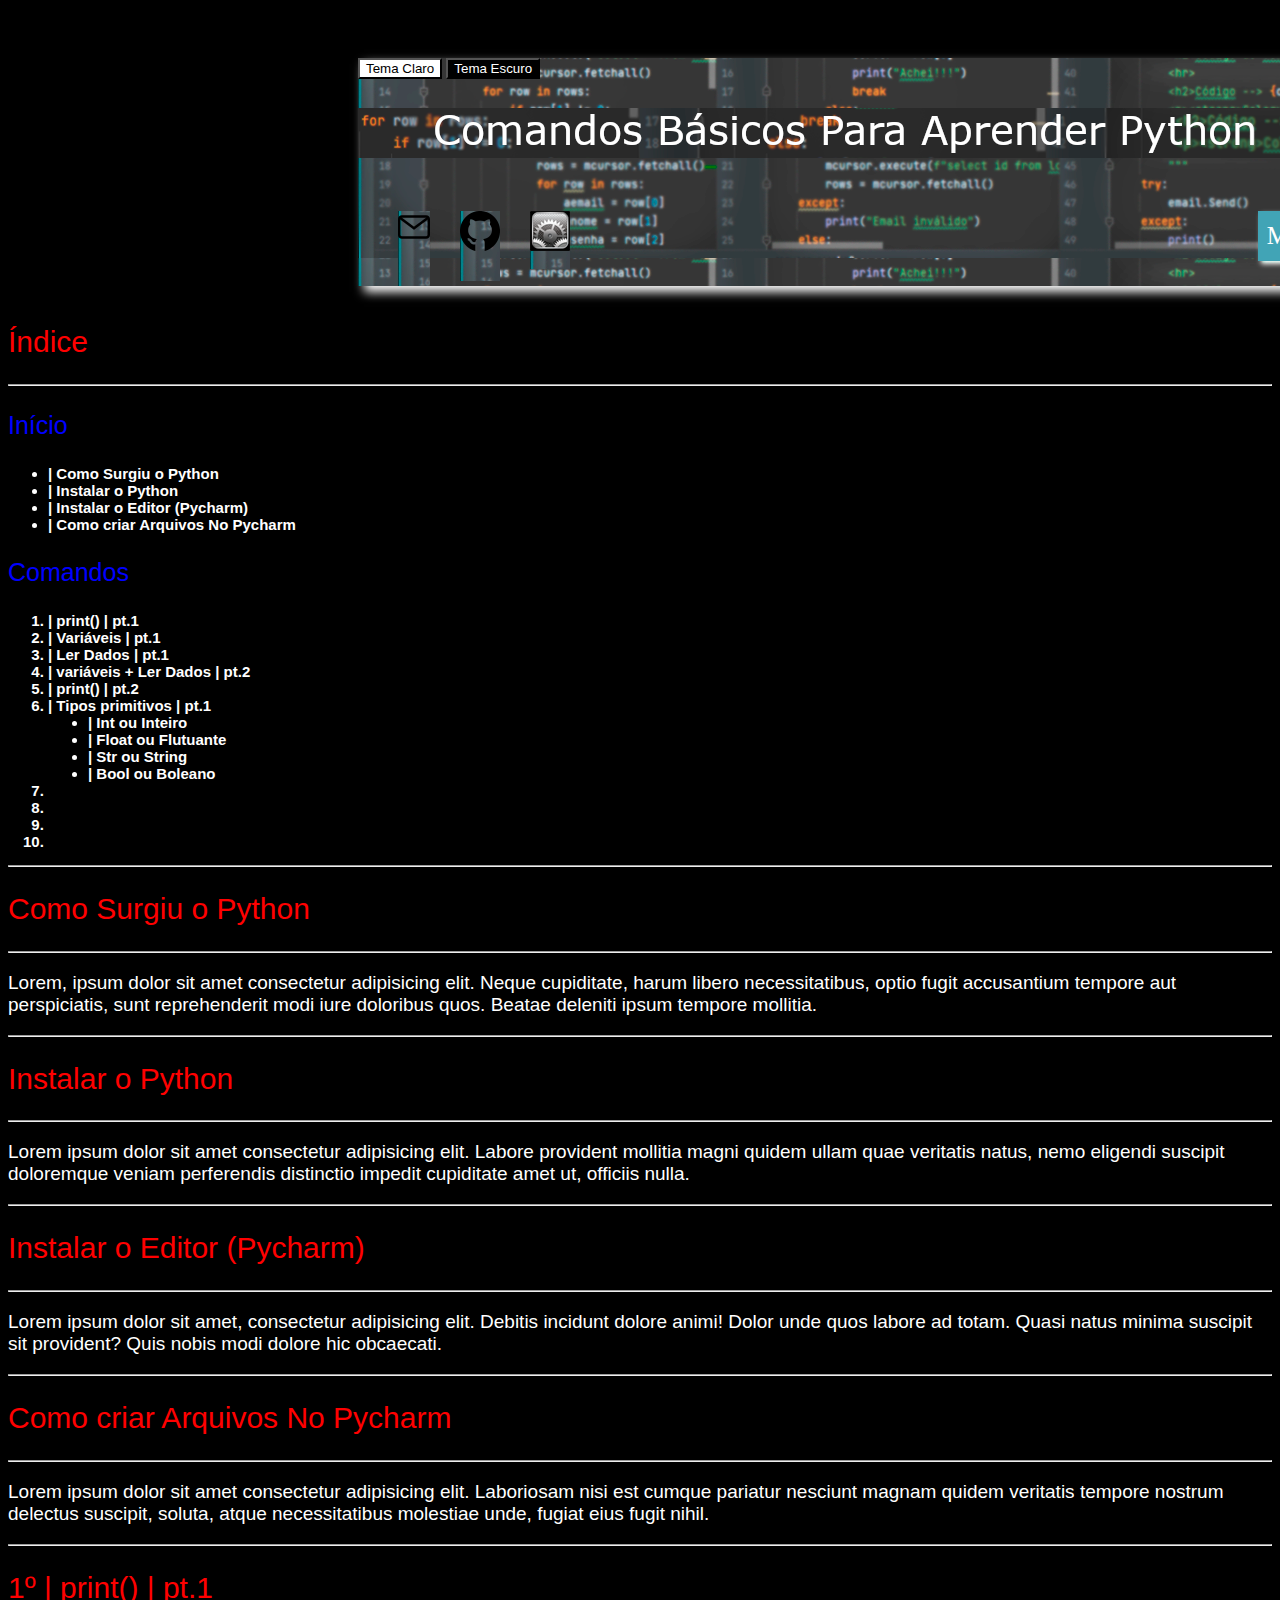
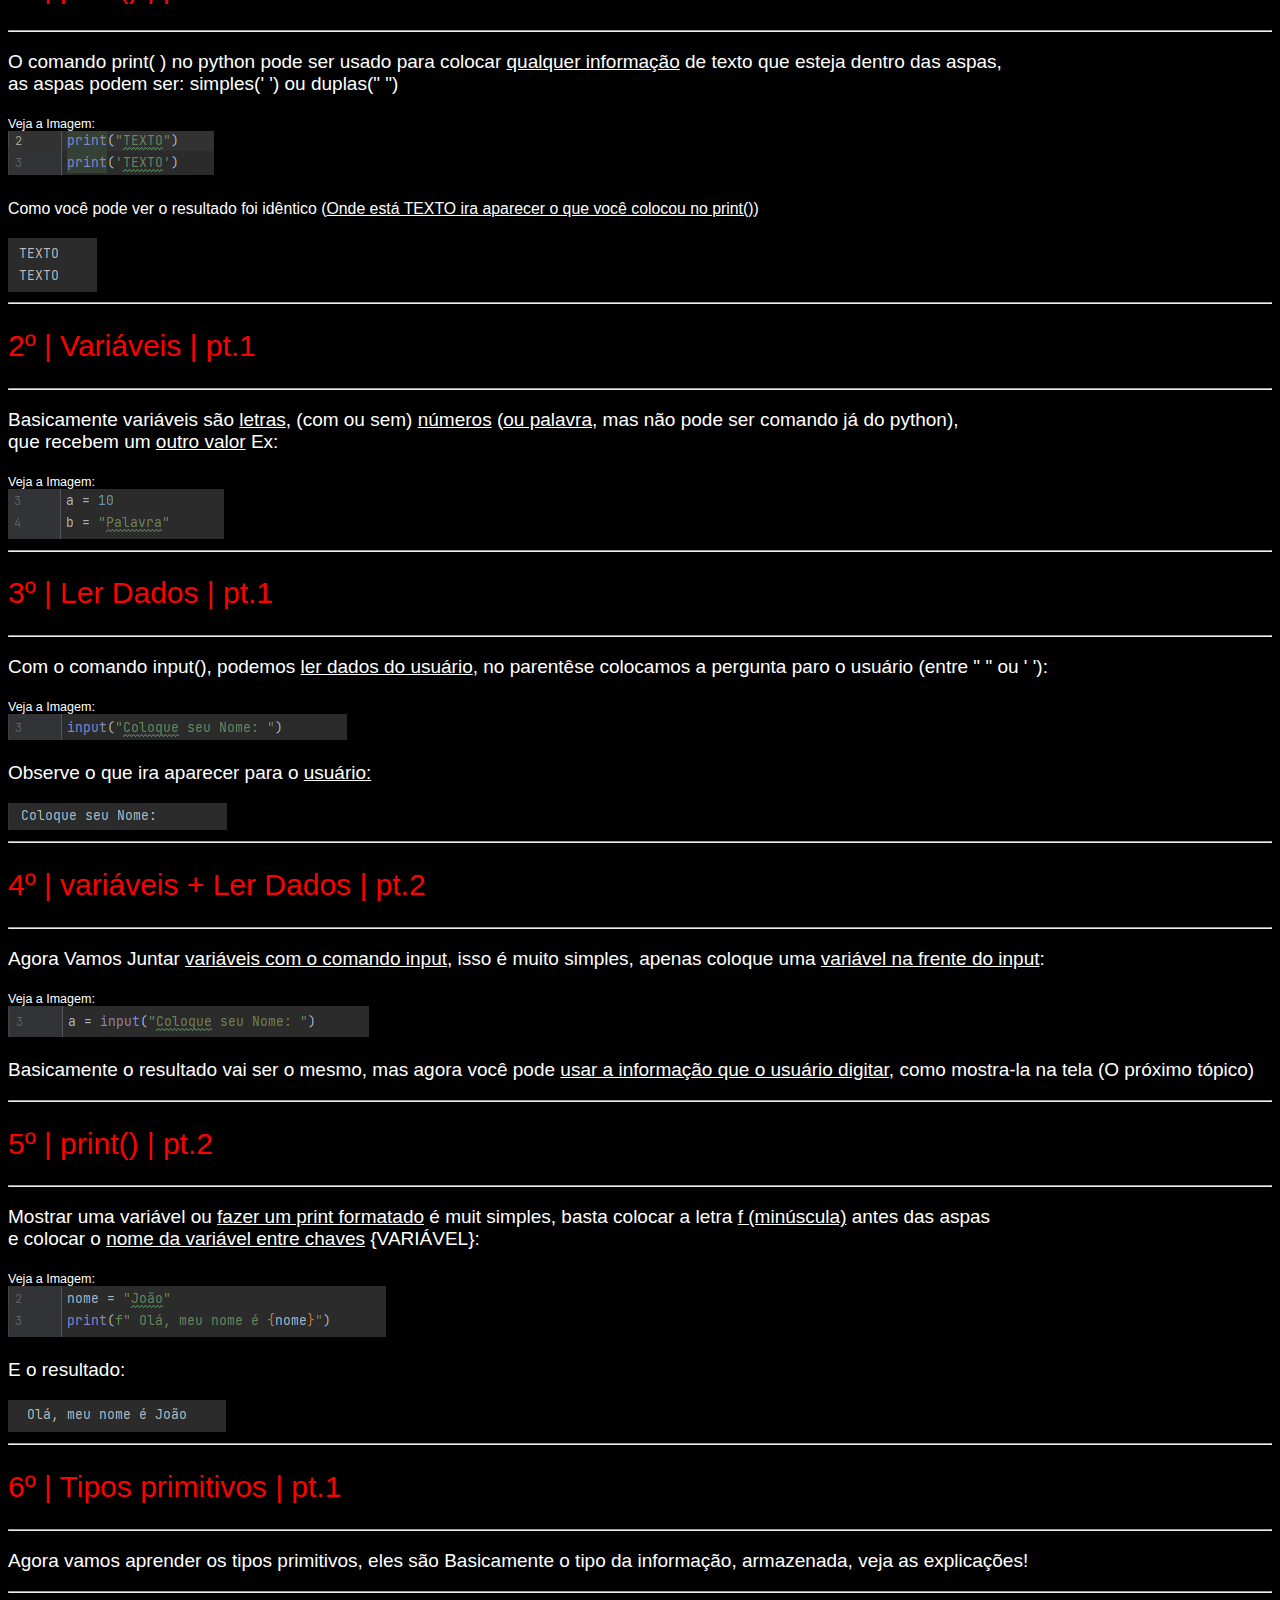
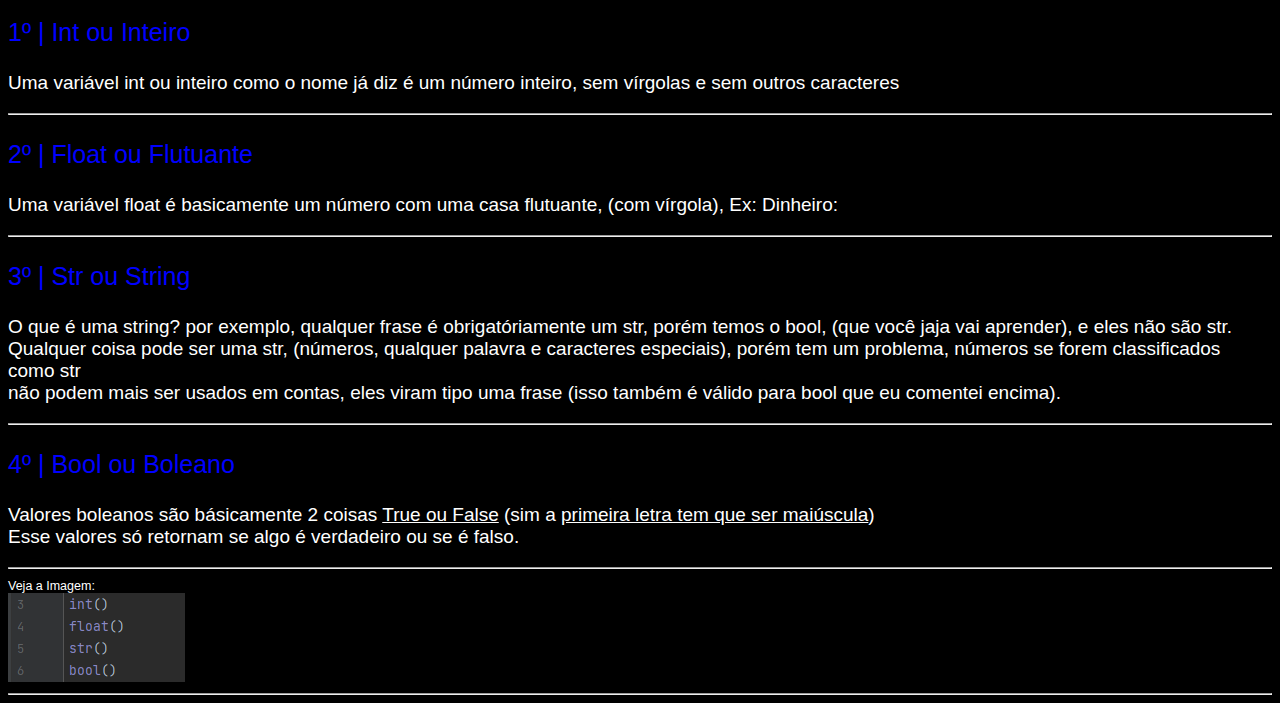
<file: index.html>
<!DOCTYPE html>
<html lang="pt-br">
<head>
    <meta charset="UTF-8">
    <meta http-equiv="X-UA-Compatible" content="IE=edge">
    <meta name="viewport" content="width=device-width, initial-scale=1.0">
    <link rel="shortcut icon" href="favicon.ico" type="image/x-icon">
    <link rel="stylesheet" href="estilo/style.css">
    <title> Python </title>
</head>
<body>
    <div id="cabeca">

    <div id="temas">
    <input type="button" value="Tema Claro" onclick="claro()" onmouseenter="clrenter()" onmouseout="clrsai()" id="clar">
    <input type="button" value="Tema Escuro" onclick="escuro()" onmouseenter="escenter()" onmouseout="escsai()" id=escr >
    </div>

    <br>
        
        <picture id="Ft-titulo">
            <source media="(max-width: 850px)" srcset="fotos/titulo-dinamico/T-P.png" type="image/png">
            <source media="(max-width: 1250px)" srcset="fotos/titulo-dinamico/T-M.png" type="image/png">
            <img src="fotos/titulo-dinamico/T-G.png" alt="Título">
        </picture>

        <br>
        
        <div id="email"><a href="https://mail.google.com/mail/u/2/#inbox?compose=GTvVlcRzCbfNPZtSfZglMCQSXSbTnSHBljvgHvlFshtcnmhMSJGClzHwrBrQDKxtSCzZFltSLqXGh" target="_blank" rel="external"><img src="fotos/o-email.png" alt="Email" onmouseenter="emeentro()" onmouseout="emesaiu()"> <p id="emeapa"> </p> </a></div>

        <div id="github"><a href="https://github.com/AthosFB" target="_blank" rel="external"><img src="fotos/github-40.png" alt="Email" 
        onmouseenter="gitentro()" onmouseout="gitsaiu()"> <p id="gitapa"> </p></a></div>

        <div id="projetos"><a href="paginas/apps.html" target="_blank" rel="internal"><img src="fotos/Projetos.png" alt="Projetos" onmouseenter="proentrou()" onmouseout="prosaiu()"><p id="proapa"></p></a></div>

            <p id="music" onmouseenter="musientro()">Music</p>

    </div>
    <br>
    <h2 id="ind"> Índice </h2>
    <hr>
<h3> Início </h3>
    <strong>
        <ul>
            <li> | Como Surgiu o Python</li>
            <li> | Instalar o Python</li>
            <li> | Instalar o Editor (Pycharm)</li>
            <li> | Como criar Arquivos No Pycharm</li>
        </ul>
<h3>Comandos</h3>
    <ol>
            <li> | print() | pt.1</li>
            <li> | Variáveis | pt.1</li>
            <li> | Ler Dados | pt.1</li>
            <li> | variáveis + Ler Dados | pt.2</li>
            <li> | print() | pt.2</li>
            <li> | Tipos primitivos | pt.1</li>
                <ul type="disc">
                    <li> | Int ou Inteiro</li>
                    <li> | Float ou Flutuante</li>
                    <li> | Str ou String</li>
                    <li> | Bool ou Boleano</li>
                </ul>
            <li></li>
            <li></li>
            <li></li>
            <li></li>
    </ol>
    </strong>
    <hr>
    <h2>Como Surgiu o Python</h2>
    <hr>
    <p>Lorem, ipsum dolor sit amet consectetur adipisicing elit. Neque cupiditate, harum libero necessitatibus, optio fugit accusantium tempore aut perspiciatis, sunt reprehenderit modi iure doloribus quos. Beatae deleniti ipsum tempore mollitia.</p>
    <hr>
    <h2>Instalar o Python</h2>
    <hr>
    <p>Lorem ipsum dolor sit amet consectetur adipisicing elit. Labore provident mollitia magni quidem ullam quae veritatis natus, nemo eligendi suscipit doloremque veniam perferendis distinctio impedit cupiditate amet ut, officiis nulla.</p>
    <hr>
    <h2>Instalar o Editor (Pycharm)</h2>
    <hr>
    <p>Lorem ipsum dolor sit amet, consectetur adipisicing elit. Debitis incidunt dolore animi! Dolor unde quos labore ad totam. Quasi natus minima suscipit sit provident? Quis nobis modi dolore hic obcaecati.</p>
    <hr>
    <h2>Como criar Arquivos No Pycharm</h2>
    <hr>
    <p>Lorem ipsum dolor sit amet consectetur adipisicing elit. Laboriosam nisi est cumque pariatur nesciunt magnam quidem veritatis tempore nostrum delectus suscipit, soluta, atque necessitatibus molestiae unde, fugiat eius fugit nihil.</p>
    <hr>


    <h2> 1º | print() | pt.1 </h2>
    <hr>
    <p> O comando print( ) no python pode ser usado para colocar <ins>qualquer informação</ins> de texto que esteja dentro das aspas, <br>
        as aspas podem ser: simples(' ') ou duplas(" ") </p>
    <small>Veja a Imagem: </small>
    <br>
    <img src="fotos/print.png" alt="Comando print no Python">
    <br>
    <p><small>Como você pode ver o resultado foi idêntico (<ins>Onde está TEXTO ira aparecer o que você colocou no print()</ins>)</small></p>
    <img src="fotos/print2.png" alt="O que acontece quando usamos o comando print">
    <hr>

    <h2> 2º | Variáveis | pt.1 </h2>
    <hr>
    <p> Basicamente variáveis são <ins>letras</ins>, (com ou sem) <ins>números</ins> (<ins>ou palavra</ins>, mas não pode ser comando já do python), <br>
         que recebem um <ins>outro valor</ins> Ex:</p>
    <small>Veja a Imagem: </small>
    <br>
    <img src="fotos/variaveis.png" alt="Como usar Variáveis no python">
    <hr>

    <h2> 3º | Ler Dados | pt.1 </h2>
    <hr>
    <p> Com o comando input(), podemos <ins>ler dados do usuário</ins>, no parentêse colocamos a pergunta paro o usuário (entre " " ou ' '): </p>
    <small>Veja a Imagem: </small>
    <br>
    <img src="fotos/input.png" alt="Como funciona o comando input no python">
    <p> Observe o que ira aparecer para o <ins>usuário:</ins> </p>
    <img src="fotos/input2.png" alt="O que o comando input faz">
    <hr>

    <h2> 4º | variáveis + Ler Dados | pt.2 </h2>
    <hr>
    <p> Agora Vamos Juntar <ins>variáveis com o comando input</ins>, isso é muito simples, apenas coloque uma <ins>variável na frente do input</ins>: </p>
    <small>Veja a Imagem: </small>
    <br>
    <img src="fotos/imput+variavel.png" alt="Como fazer a junção de uma variável e um input">
    <p>Basicamente o resultado vai ser o mesmo, mas agora você pode <ins>usar a informação que o usuário digitar</ins>, como mostra-la na tela (O próximo tópico)</p>
    <hr>

    <h2> 5º | print() | pt.2 </h2>
    <hr>
    <p> Mostrar uma variável ou <ins>fazer um print formatado</ins> é muit simples, basta colocar a letra <ins>f (minúscula)</ins> antes das aspas <br>
        e colocar o <ins>nome da variável entre chaves</ins> {VARIÁVEL}:
    </p>
    <small>Veja a Imagem: </small>
    <br>
    <img src="fotos/printformatado.png" alt="Como fazer um print formatado no python">
    <p>E o resultado: </p>
    <img src="fotos/imput+variavel2.png" alt="O que acontece quando printamos uma variavel">
    <hr>

    <h2> 6º | Tipos primitivos | pt.1 </h2>
    <hr>
    <p> Agora vamos aprender os tipos primitivos, eles são Basicamente o tipo da informação, armazenada, veja as explicações! </p>
    <hr>
    <h3> 1º | Int ou Inteiro </h3>
    <p>Uma variável int ou inteiro como o nome já diz é um número inteiro, sem vírgolas e sem outros caracteres</p>
    <hr>
    <h3> 2º | Float ou Flutuante </h3>
    <p>Uma variável float é basicamente um número com uma casa flutuante, (com vírgola), Ex: Dinheiro:</p>
    <hr>
    <h3> 3º | Str ou String </h3>
    <p>O que é uma string? por exemplo, qualquer frase é obrigatóriamente um str, porém temos o bool, (que você jaja vai aprender), e eles não são str. <br>
    Qualquer coisa pode ser uma str, (números, qualquer palavra e caracteres especiais), porém tem um problema, números se forem classificados como str <br>
    não podem mais ser usados em contas, eles viram tipo uma frase (isso também é válido para bool que eu comentei encima).
    </p>
    <hr>
    <h3> 4º | Bool ou Boleano </h3>
    <p>Valores boleanos são básicamente 2 coisas <ins>True ou False</ins> (sim a <ins>primeira letra tem que ser maiúscula</ins>) <br>
    Esse valores só retornam se algo é verdadeiro ou se é falso.
    </p>   
    <hr>
    <small>Veja a Imagem: </small>
    <br>
    <img src="fotos/primitivos.png" alt="Uma foto que demonstra os tipos primitivos básicos no python">
    <hr>
    <script>
        let txt1 = window.document.getElementById("emeapa")
        let txt2 = window.document.getElementById("gitapa")
        let txt3 = window.document.getElementById("proapa")
        function claro() {
            let tema = window.document.body
            tema.style.background = "white"
            tema.style.color = "black"
        }
        function escuro() {
            let tema = window.document.body
            tema.style.background = "black"
            tema.style.color = "white"
        }
        function emeentro(){
            txt1.innerText = "Email"
        }
        function gitentro() {
            txt2.innerText = "Github"
        }
        function emesaiu() {
            txt1.innerText = ""
        }
        function gitsaiu() {
            txt2.innerText = ""
        }
        function clrenter() {
            let txt = window.document.getElementById("clar")
            txt.style.color = "sandybrown"
        }
        function escenter() {
            let txt = window.document.getElementById("escr")
            txt.style.color = "sandybrown"
        }
        function clrsai() {
            let txt = window.document.getElementById("clar")
            txt.style.color = "black"
        }
        function escsai() {
            let txt = window.document.getElementById("escr")
            txt.style.color = "white"
        }
        function proentrou() {
            txt3.innerText = "Projetos"
        }
        function prosaiu() {
            txt3.innerText = ""
        }
        function musientro() {
            let musi = window.document.getElementById("music")
            let indi = window.document.getElementById("ind")
            musi.style.height = "500px"
            musi.style.width = "500px"
            indi.style.marginTop = "750px"
            musi.innerHTML = '<p id="fecha" onclick="musisaiu()">X</p> <p id="music2">Music</p> <audio controls> <source src="midia/musica.mp3" type="audio/mpeg"> <source src="midia/musica.ogg" type="audio/ogg"><source src="midia/musica.wav" type="audio/wav"></audio>'
        }
        function musisaiu() {
            let musi = window.document.getElementById("music")
            let indi = window.document.getElementById("ind")
            musi.style.height = "50px"
            musi.style.width = "80px"
            indi.style.marginTop = "300px"
            musi.innerHTML = '<p id="music3">Music</p>' 
        }
    </script>
</body>
</html>
</file>
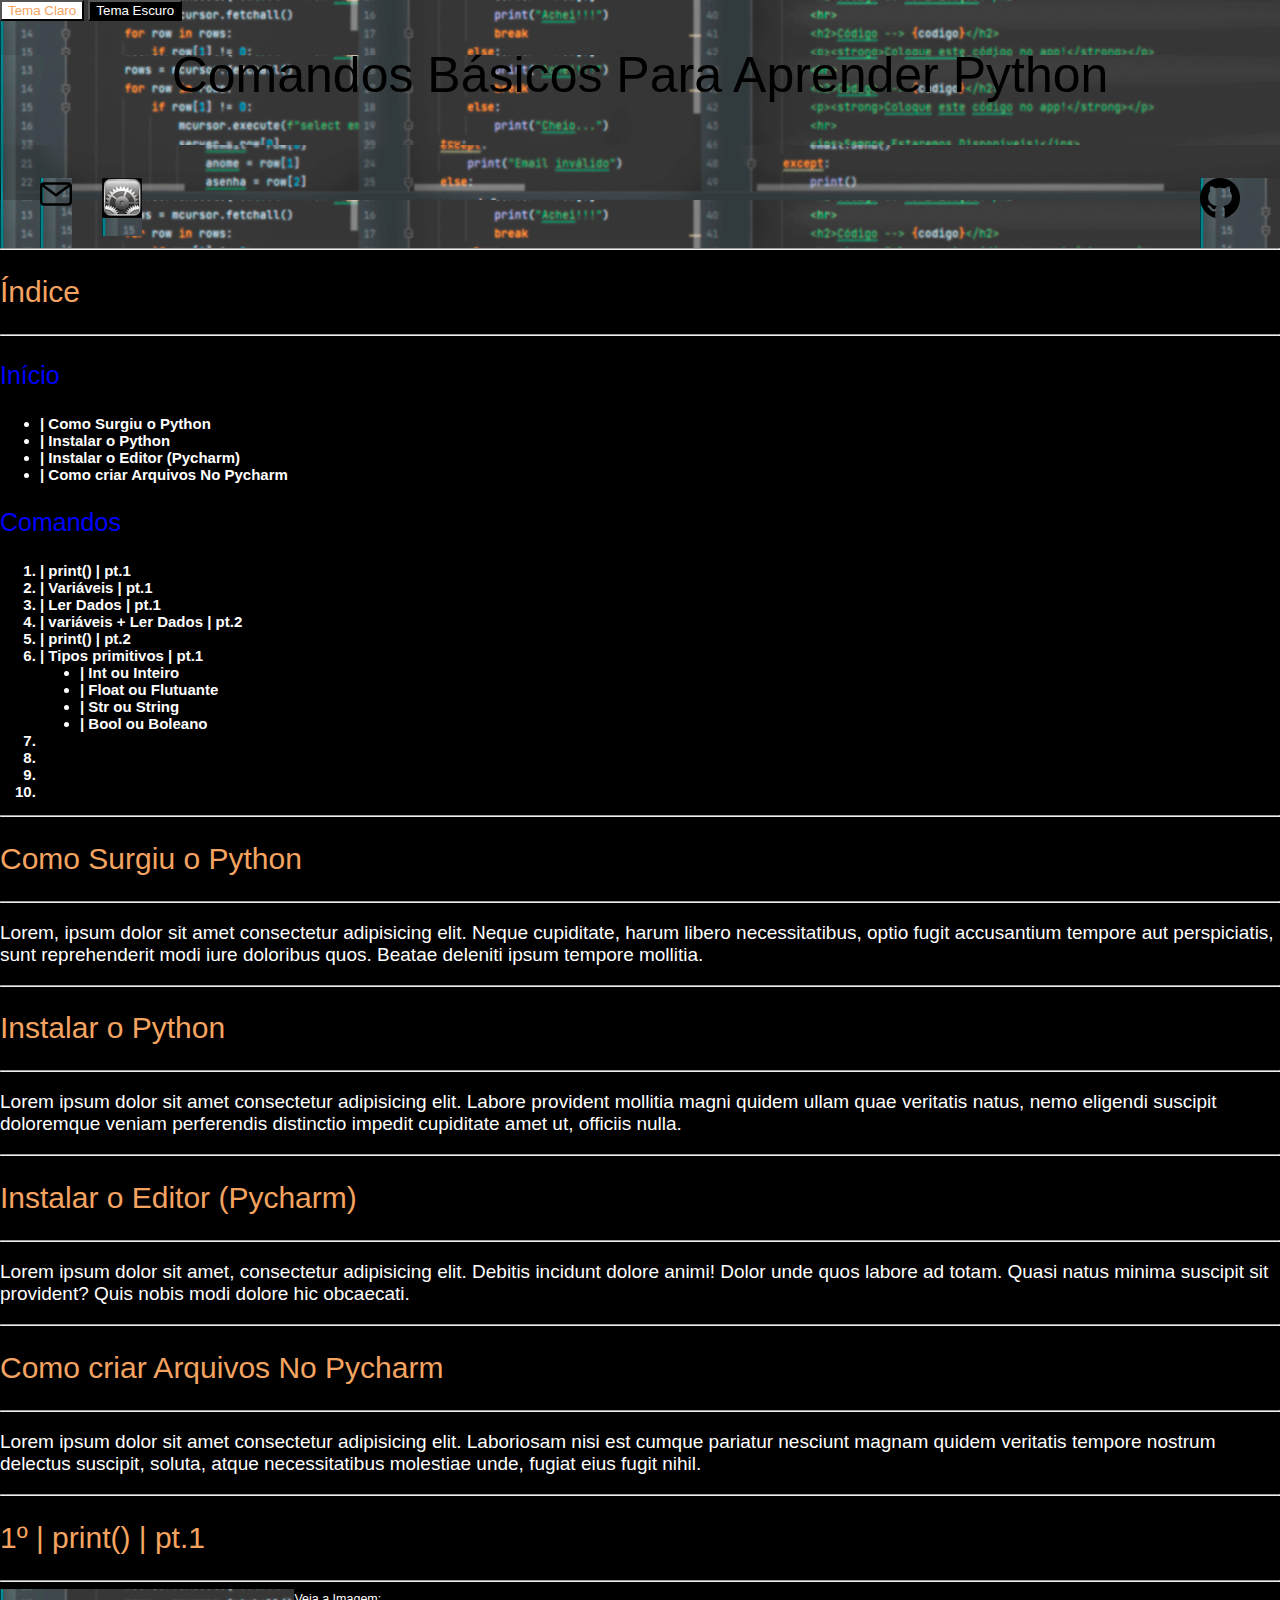
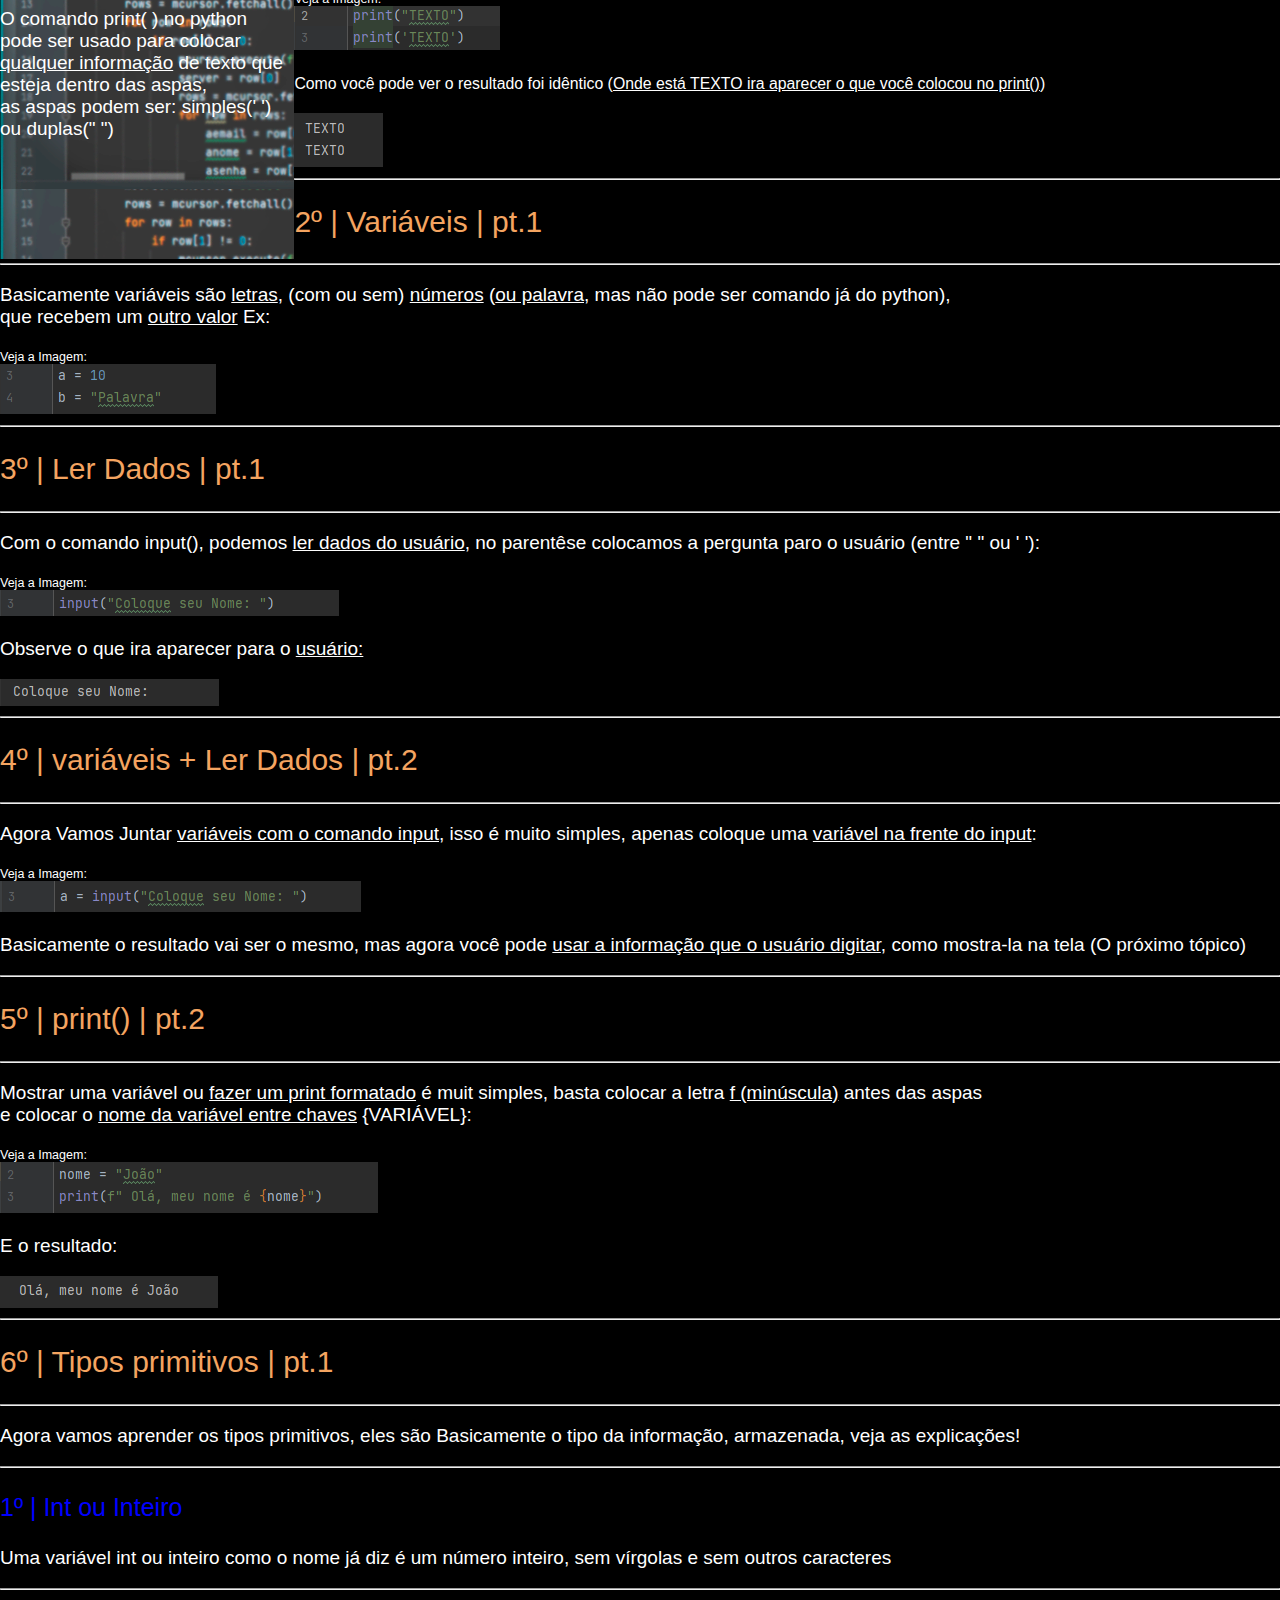
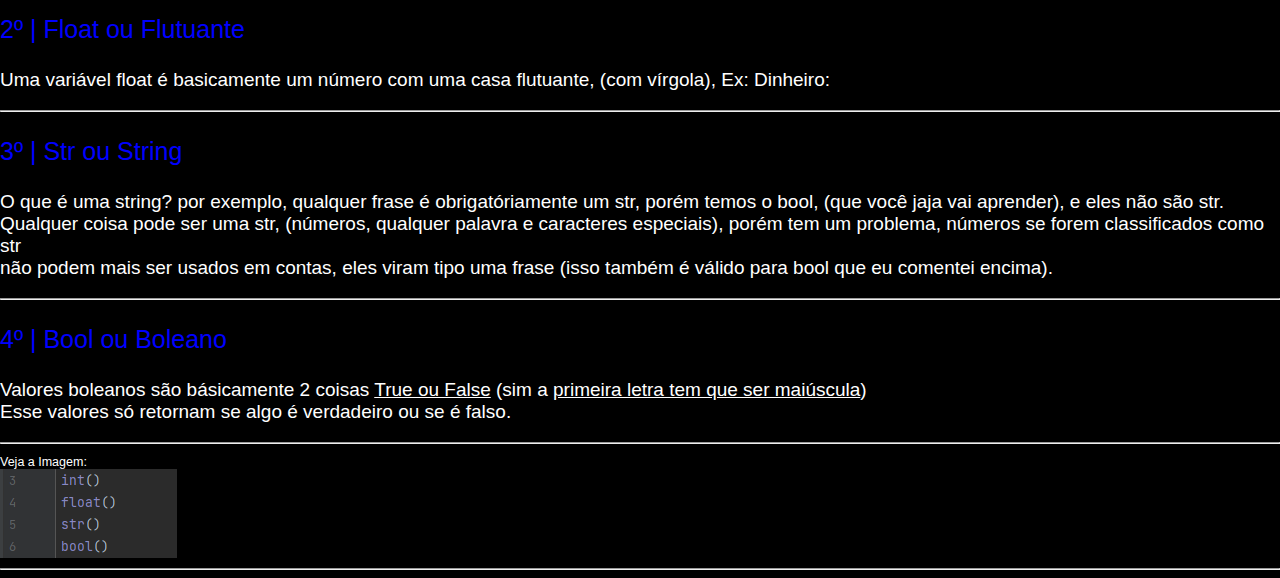
<file: site-programacao/index.html>
<!DOCTYPE html>
<html lang="pt-br">
<head>
    <meta charset="UTF-8">
    <meta http-equiv="X-UA-Compatible" content="IE=edge">
    <meta name="viewport" content="width=device-width, initial-scale=1.0">
    <link rel="shortcut icon" href="favicon.ico" type="image/x-icon">
    <link rel="stylesheet" href="estilo/style.css">
    <title> Python </title>
    <style>
        body {
            background-color: black;
            color: white;
            font: normal 15px Arial;
            /*marigin e borda 0 */
            margin: 0;
            padding: 0;
        }
        h1 {
            font: normal 50px Arial;
            background-color: gray;
            width: 100vmax;
            height: 10vmin;
            line-height: 30pt;
            text-align: center;
            color: black;
        }
        h2 {
            font: normal 30px Arial;
            color: sandybrown;
        }
        h3 {
            font: normal 25px Arial;
            color: blue;
        }
        p {
            font: normal 19px Arial;
        }
        mark {
            background-color: white;
        }
        input#escr {
            background-color: black;
            color: white;
        }
        input#clar {
            background-color: white;
            color: black;
        }

        div {
            background-color: gray;
            float:left;
        }
        div#github {
            background-color: gray;
            height: 70px;
            width: 80px;
            float:right;
        }
        div#email {
            background-color: gray;
            height: 70px;
            margin-left: 40px;
            float:left;
        }
        p#emeapa {
            margin-top: 0px;
        }
        p#gitapa {
            margin-top: 0px;
        }
        p#gitapa {
            font: normal 15px Arial;
        }
        p#emeapa {
            font: normal 15px Arial;
        }
        h2#ind {
            margin-top: 300px;
        }
        /*As próximas linha é feito com meu CSS*/
        .quadrado{
            height: 30vh;
			width: 23vw;
			background-color: rgb(228, 117, 117);
        }

    </style>
</head>
<body>
    <div>

        <input type="button" value="Tema Claro" onclick="claro()" onmouseenter="clrenter()" onmouseout="clrsai()" id="clar">

        <input type="button" value="Tema Escuro" onclick="escuro()" onmouseenter="escenter()" onmouseout="escsai()" id=escr >

        <h1 id="title">Comandos Básicos Para Aprender Python</h1>
        
        <div id="email"><a href="https://mail.google.com/mail/u/2/#inbox?compose=GTvVlcRzCbfNPZtSfZglMCQSXSbTnSHBljvgHvlFshtcnmhMSJGClzHwrBrQDKxtSCzZFltSLqXGh" target="_blank" rel="external"><img src="fotos/o-email.png" alt="Email" onmouseenter="emeentro()" onmouseout="emesaiu()"> <p id="emeapa"> </p> </a></div>

        <div id="github"><a href="https://github.com/AthosFB" target="_blank" rel="external"><img src="fotos/github-40.png" alt="Email" 
        onmouseenter="gitentro()" onmouseout="gitsaiu()"> <p id="gitapa"> </p></a></div>

        <div id="projetos"><a href="paginas/apps.html" target="_blank" rel="internal"><img src="fotos/Projetos.png" alt="Projetos" onmouseenter="proentrou()" onmouseout="prosaiu()"><p id="proapa"></p></a></div>

    </div id="cabeca">
    <br>

    <hr id="ind">
    <h2> Índice </h2>
    <hr>
<h3> Início </h3>
    <strong>
        <ul>
            <li> | Como Surgiu o Python</li>
            <li> | Instalar o Python</li>
            <li> | Instalar o Editor (Pycharm)</li>
            <li> | Como criar Arquivos No Pycharm</li>
        </ul>
<h3>Comandos</h3>
    <ol>
            <li> | print() | pt.1</li>
            <li> | Variáveis | pt.1</li>
            <li> | Ler Dados | pt.1</li>
            <li> | variáveis + Ler Dados | pt.2</li>
            <li> | print() | pt.2</li>
            <li> | Tipos primitivos | pt.1</li>
                <ul type="disc">
                    <li> | Int ou Inteiro</li>
                    <li> | Float ou Flutuante</li>
                    <li> | Str ou String</li>
                    <li> | Bool ou Boleano</li>
                </ul>
            <li></li>
            <li></li>
            <li></li>
            <li></li>
    </ol>
    </strong>
    <hr>
    <h2>Como Surgiu o Python</h2>
    <hr>
    <p>Lorem, ipsum dolor sit amet consectetur adipisicing elit. Neque cupiditate, harum libero necessitatibus, optio fugit accusantium tempore aut perspiciatis, sunt reprehenderit modi iure doloribus quos. Beatae deleniti ipsum tempore mollitia.</p>
    <hr>
    <h2>Instalar o Python</h2>
    <hr>
    <p>Lorem ipsum dolor sit amet consectetur adipisicing elit. Labore provident mollitia magni quidem ullam quae veritatis natus, nemo eligendi suscipit doloremque veniam perferendis distinctio impedit cupiditate amet ut, officiis nulla.</p>
    <hr>
    <h2>Instalar o Editor (Pycharm)</h2>
    <hr>
    <p>Lorem ipsum dolor sit amet, consectetur adipisicing elit. Debitis incidunt dolore animi! Dolor unde quos labore ad totam. Quasi natus minima suscipit sit provident? Quis nobis modi dolore hic obcaecati.</p>
    <hr>
    <h2>Como criar Arquivos No Pycharm</h2>
    <hr>
    <p>Lorem ipsum dolor sit amet consectetur adipisicing elit. Laboriosam nisi est cumque pariatur nesciunt magnam quidem veritatis tempore nostrum delectus suscipit, soluta, atque necessitatibus molestiae unde, fugiat eius fugit nihil.</p>
    <hr>


    <h2> 1º | print() | pt.1 </h2>
    <hr>
        <div class="quadrado">
            <p>O comando print( ) no python pode ser usado para colocar <ins>qualquer informação</ins> de texto que esteja dentro das aspas, <br>
        as aspas podem ser: simples(' ') ou duplas(" ") </p>
        
        </div>

    <small>Veja a Imagem: </small>
    <br>
    <img src="fotos/print.png" alt="Comando print no Python">
    <br>
    <p><small>Como você pode ver o resultado foi idêntico (<ins>Onde está TEXTO ira aparecer o que você colocou no print()</ins>)</small></p>
    <img src="fotos/print2.png" alt="O que acontece quando usamos o comando print">
    <hr>

    <h2> 2º | Variáveis | pt.1 </h2>
    <hr>
    <p> Basicamente variáveis são <ins>letras</ins>, (com ou sem) <ins>números</ins> (<ins>ou palavra</ins>, mas não pode ser comando já do python), <br>
         que recebem um <ins>outro valor</ins> Ex:</p>
    <small>Veja a Imagem: </small>
    <br>
    <img src="fotos/variaveis.png" alt="Como usar Variáveis no python">
    <hr>

    <h2> 3º | Ler Dados | pt.1 </h2>
    <hr>
    <p> Com o comando input(), podemos <ins>ler dados do usuário</ins>, no parentêse colocamos a pergunta paro o usuário (entre " " ou ' '): </p>
    <small>Veja a Imagem: </small>
    <br>
    <img src="fotos/input.png" alt="Como funciona o comando input no python">
    <p> Observe o que ira aparecer para o <ins>usuário:</ins> </p>
    <img src="fotos/input2.png" alt="O que o comando input faz">
    <hr>

    <h2> 4º | variáveis + Ler Dados | pt.2 </h2>
    <hr>
    <p> Agora Vamos Juntar <ins>variáveis com o comando input</ins>, isso é muito simples, apenas coloque uma <ins>variável na frente do input</ins>: </p>
    <small>Veja a Imagem: </small>
    <br>
    <img src="fotos/imput+variavel.png" alt="Como fazer a junção de uma variável e um input">
    <p>Basicamente o resultado vai ser o mesmo, mas agora você pode <ins>usar a informação que o usuário digitar</ins>, como mostra-la na tela (O próximo tópico)</p>
    <hr>

    <h2> 5º | print() | pt.2 </h2>
    <hr>
    <p> Mostrar uma variável ou <ins>fazer um print formatado</ins> é muit simples, basta colocar a letra <ins>f (minúscula)</ins> antes das aspas <br>
        e colocar o <ins>nome da variável entre chaves</ins> {VARIÁVEL}:
    </p>
    <small>Veja a Imagem: </small>
    <br>
    <img src="fotos/printformatado.png" alt="Como fazer um print formatado no python">
    <p>E o resultado: </p>
    <img src="fotos/imput+variavel2.png" alt="O que acontece quando printamos uma variavel">
    <hr>

    <h2> 6º | Tipos primitivos | pt.1 </h2>
    <hr>
    <p> Agora vamos aprender os tipos primitivos, eles são Basicamente o tipo da informação, armazenada, veja as explicações! </p>
    <hr>
    <h3> 1º | Int ou Inteiro </h3>
    <p>Uma variável int ou inteiro como o nome já diz é um número inteiro, sem vírgolas e sem outros caracteres</p>
    <hr>
    <h3> 2º | Float ou Flutuante </h3>
    <p>Uma variável float é basicamente um número com uma casa flutuante, (com vírgola), Ex: Dinheiro:</p>
    <hr>
    <h3> 3º | Str ou String </h3>
    <p>O que é uma string? por exemplo, qualquer frase é obrigatóriamente um str, porém temos o bool, (que você jaja vai aprender), e eles não são str. <br>
    Qualquer coisa pode ser uma str, (números, qualquer palavra e caracteres especiais), porém tem um problema, números se forem classificados como str <br>
    não podem mais ser usados em contas, eles viram tipo uma frase (isso também é válido para bool que eu comentei encima).
    </p>
    <hr>
    <h3> 4º | Bool ou Boleano </h3>
    <p>Valores boleanos são básicamente 2 coisas <ins>True ou False</ins> (sim a <ins>primeira letra tem que ser maiúscula</ins>) <br>
    Esse valores só retornam se algo é verdadeiro ou se é falso.
    </p>   
    <hr>
    <small>Veja a Imagem: </small>
    <br>
    <img src="fotos/primitivos.png" alt="Uma foto que demonstra os tipos primitivos básicos no python">
    <hr>
    <script>
        let txt1 = window.document.getElementById("emeapa")
        let txt2 = window.document.getElementById("gitapa")
        let txt3 = window.document.getElementById("proapa")
        function claro() {
            let tema = window.document.body
            tema.style.background = "white"
            tema.style.color = "black"
        }
        function escuro() {
            let tema = window.document.body
            tema.style.background = "black"
            tema.style.color = "white"
        }
        function emeentro(){
            txt1.innerText = "Email"
        }
        function gitentro() {
            txt2.innerText = "Github"
        }
        function emesaiu() {
            txt1.innerText = ""
        }
        function gitsaiu() {
            txt2.innerText = ""
        }
        function clrenter() {
            let txt = window.document.getElementById("clar")
            txt.style.color = "sandybrown"
        }
        function escenter() {
            let txt = window.document.getElementById("escr")
            txt.style.color = "sandybrown"
        }
        function clrsai() {
            let txt = window.document.getElementById("clar")
            txt.style.color = "black"
        }
        function escsai() {
            let txt = window.document.getElementById("escr")
            txt.style.color = "white"
        }
        function proentrou() {
            txt3.innerText = "Projetos"
        }
        function prosaiu() {
            txt3.innerText = ""
        }
    </script>
</body>
</html>
</file>
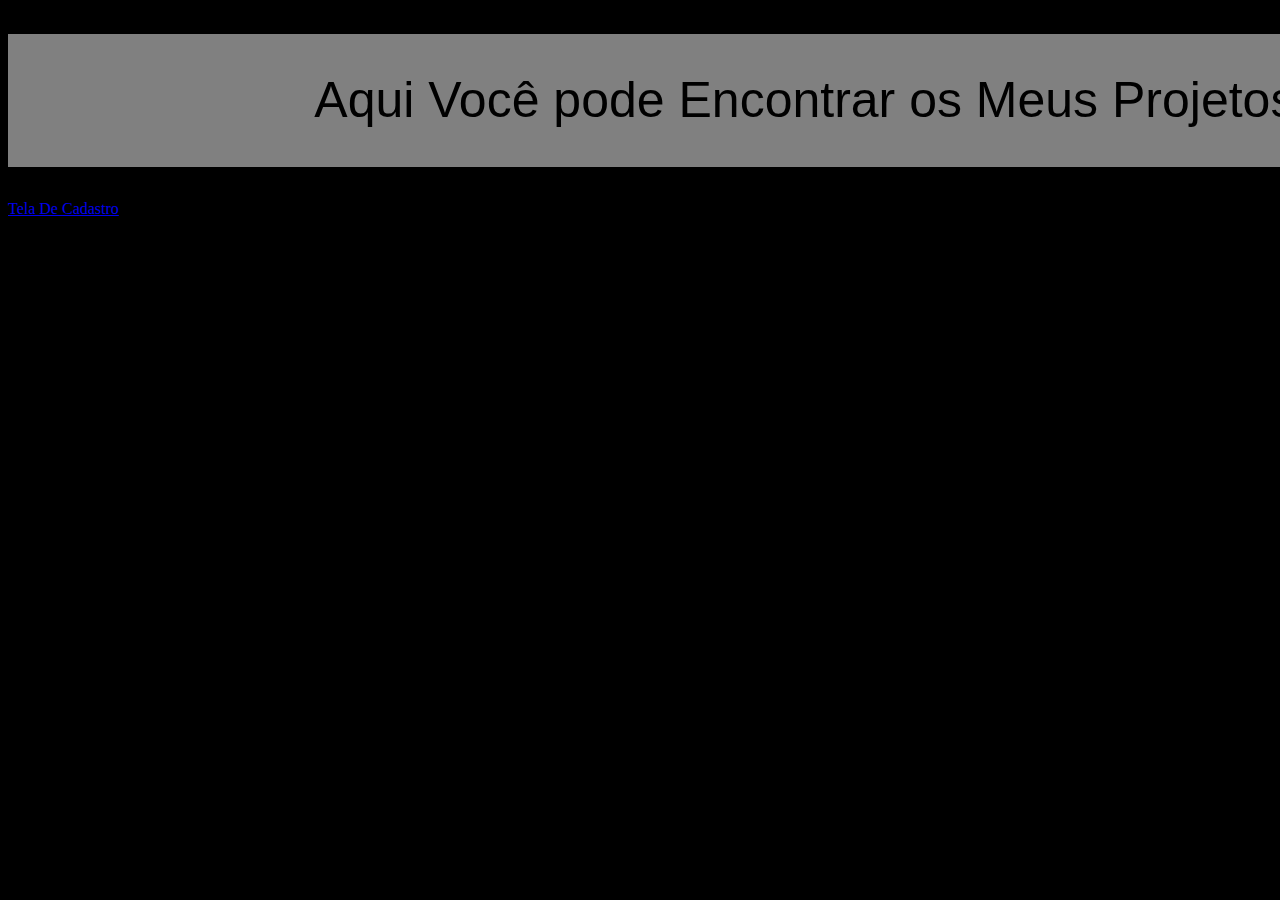
<file: paginas/apps.html>
<!DOCTYPE html>
<html lang="pt-br">
<head>
    <meta charset="UTF-8">
    <meta http-equiv="X-UA-Compatible" content="IE=edge">
    <meta name="viewport" content="width=device-width, initial-scale=1.0">
    <link rel="shortcut icon" href="../favicon2.ico" type="image/x-icon">
    <title>Dowloads</title>
    <style>
        body {
            background-color: black;
        }
        h1 {
            font: normal 50px Arial;
            background-color: gray;
            color: black;
            width: 1385pt;
            height: 100pt;
            line-height: 100pt;
            text-align: center;
        }
    </style>
</head>
<body>
    <h1>Aqui Você pode Encontrar os Meus Projetos em Python</h1>
    <a href="../apps/cadastro.exe">Tela De Cadastro</a>
</body>
</html>
</file>
<file: estilo/style.css>
body {
    background-color: black;
    color: white;
    font: normal 15px Arial;
}
div#cabeca {
    margin-top: 50px;
    box-shadow: 6px 6px 10px white;
    margin-left: 350px;
}
h2 {
    font: normal 30px Arial;
    color: red;
}
h3 {
    font: normal 25px Arial;
    color: blue;
}
p {
    font: normal 19px Arial;
} 
mark {
    background-color: white;
}
input#escr {
    background-color: black;
    color: white;
}
input#clar {
    background-color: white;
    color: black;
}
div {
    background:url(../fotos/fundo-do-titulo.png); 
    float:left;
}
div#github {
    background:url(../fotos/fundo-do-titulo.png); 
    margin-left: 30px;
    margin-top: 50px;
    height: 70px;
    float:left;
}
div#email {
    background:url(../fotos/fundo-do-titulo.png); 
    height: 75px;
    margin-top: 50px;
    margin-left: 40px;
    float:left;
}
p#gitapa {
    margin-top: 0px;
    font: normal 15px Arial;
    color: blanchedalmond;
}
p#emeapa {
    margin-top: 0px;
    font: normal 15px Arial;
    color: blanchedalmond;
}
h2#ind {
    margin-top: 300px;
}
div#projetos {
    float: left;
    margin-left: 30px;
    margin-top: 50px;
}
p#proapa {
    margin-top: 0;
    font: normal 15px Arial;
    color: blanchedalmond;
}
picture#Ft-titulo {
    font: normal 70px Arial;
    width: 1000pt;
    height: 30pt;
    line-height: 30pt;
    text-align: center;
    color: white;
    margin-top: 100px;
}
div#temas {
    height: 50px;
}
p#music {
    margin-top: 50px;
    float: right;
    height: 50px;
    width: 80px;
    font: normal 25px Times;
    line-height: 50px;
    margin-right: 20px;
    text-align: center;
    background-color: rgb(65, 164, 182);
    box-shadow: 3px 3px 5px white;
}
p#fecha {
    float: left;
    margin-left: 10px;
    color: red;
    font-size: 15px;
}
p#music2 {
    font: normal 25px Times;
}
p#music3 {
    font: normal 25px Times;
    text-align: center;
    line-height: 0px;
    margin-right: 0px;
}
</file>
<file: site-programacao/estilo/style.css>
body {
    background-color: black;
    color: white;
    font: normal 15px Arial;
}
h1 {
    font: normal 70px Arial;
    background:url(../fotos/fundo-do-titulo.png); 
    width: 1385pt;
    height: 30pt;
    line-height: 30pt;
    text-align: center;
    color: white;
}
h2 {
    font: normal 30px Arial;
    color: red;
}
h3 {
    font: normal 25px Arial;
    color: blue;
}
p {
    font: normal 19px Arial;
}
mark {
    background-color: white;
}
input#escr {
    background-color: black;
    color: white;
}
input#clar {
    background-color: white;

    color: black;
}

div {
    background:url(../fotos/fundo-do-titulo.png); 
    float:left;
}
div#github {
    background:url(../fotos/fundo-do-titulo.png); 
    margin-left: 30px;
    height: 70px;
    float:left;
}
div#email {
    background:url(../fotos/fundo-do-titulo.png); 
    height: 75px;
    margin-left: 40px;
    float:left;
}
p#gitapa {
    margin-top: 0px;
    font: normal 15px Arial;
    color: blanchedalmond;
}
p#emeapa {
    margin-top: 0px;
    font: normal 15px Arial;
    color: blanchedalmond;
}
h2#ind {
    margin-top: 300px;
}
div#projetos {
    float: left;
    margin-left: 30px;
}
p#proapa {
    margin-top: 0;
    font: normal 15px Arial;
    color: blanchedalmond;
}
</file>
